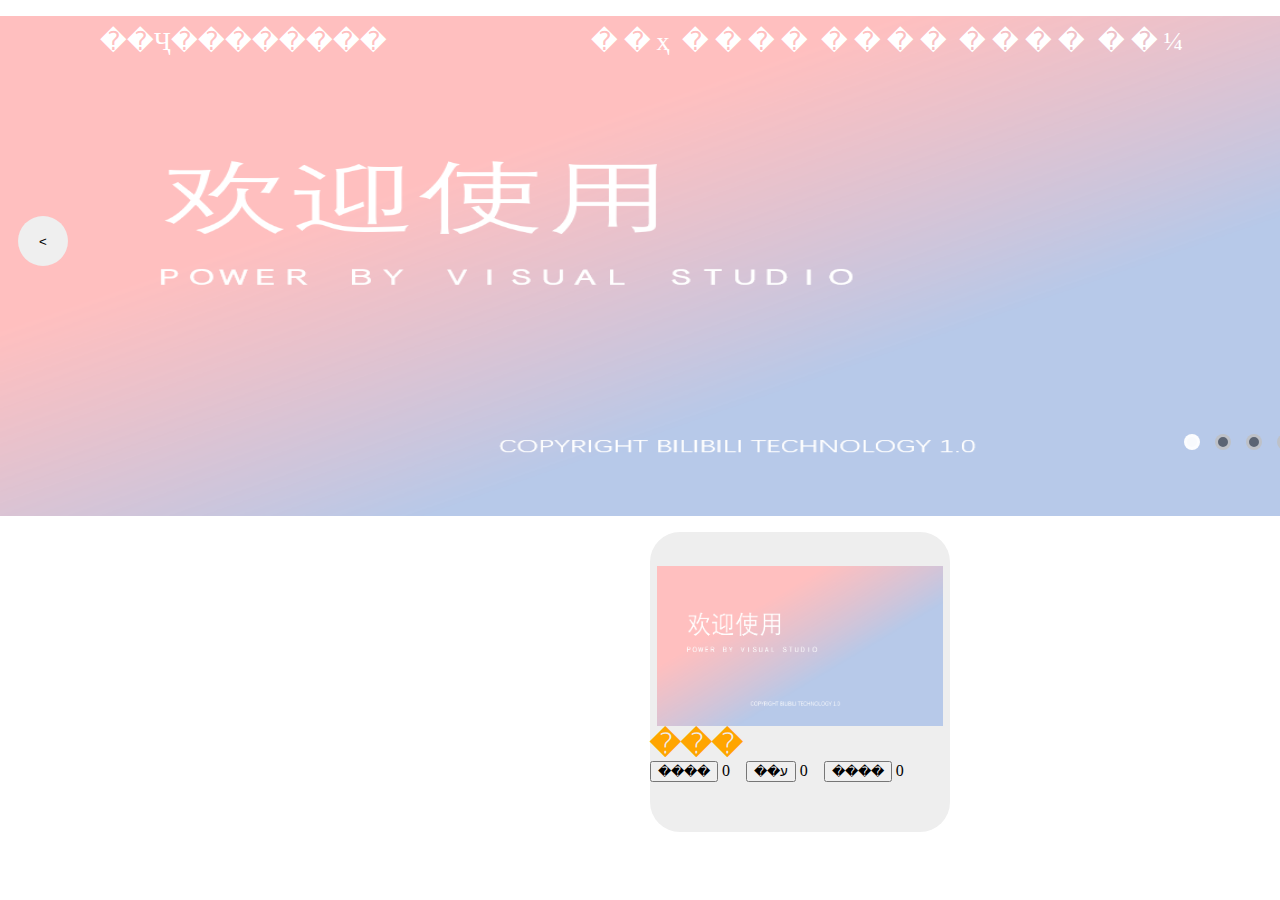
<file: index.html>
<!DOCTYPE html>
<html xmlns="http://www.w3.org/1999/xhtml">
        <head>
            <meta carset="utf-8" />
            <title>��Ҷ��������</title>
            <link href="./css/index.css" rel="stylesheet" type="text/css"/>
            <link href="./img/love.ico" rel="icon" type="image/x-icon" />
        </head>
        <body>          
            <div class="wrap">
                <ul class="list">
                    <li class="item active"><a href="https://www.baidu.com"><img id="img1" src="./img/a1.png" alt="Alternate Text" /></a></li>
                    <li class="item"><img src="./img/a2.jpg" alt="Alternate Text" /></li>
                    <li class="item"><img src="./img/a3.jpg" alt="Alternate Text" /></li>
                    <li class="item"><img src="./img/a4.jpg" alt="Alternate Text" /></li>
                    <li class="item"><img src="./img/a6.png" alt="Alternate Text" /></li>
                </ul>
                <ul class="pointList">
                    <li class="point active" data-index="0"></li>
                    <li class="point" data-index="1"></li>
                    <li class="point" data-index="2"></li>
                    <li class="point" data-index="3"></li>
                    <li class="point" data-index="4"></li>
                </ul>
                <button type="button" class="btn" id="goPre"><</button>
                <button type="button" class="btn" id="goNext">></button>
                <button type="button" class="btn" id="stop">Stop</button>
                <button type="button" class="btn" id="theam" onclick="changeTheam()">����</button>
                <button type="button" class="btn" id="more">֪ͨ</button>
                <a href="#" class="link1">��Ҷ��������</a>

                <div class="link">
                    <a href="#">��ҳ</a>
                    <a href="./article/article.html">����</a>
                    <a href="#">����</a>
                    <a href="#">����</a>
                    <a href="./Login.html">��¼</a>
                </div>

                <!--
                    <a href="./article.html"  class="linka">
                        <div class="article">
                            <img src="./img/love.ico" alt="Alternate Text"  class="imga" />
                            <p>���</p>
                        </div>
                    </a>
    -->



                <div class="new">
                    <a href="./introduction.html" class="new_link">
                        <div class="new_link_art">
                            <img src="./img/a1.png" alt="Alternate Text" />
                            ���
                        </div>
                    </a>

                    <div class="input">
                        <input type="button" name="name" value="����" id="comment"/>
                        <p id="comment_p">0</p>&nbsp;&nbsp;&nbsp;
                        <input type="button" name="name" value="��ע" id="attention"/>
                        <p id="attention_p">0</p>&nbsp;&nbsp;&nbsp;
                        <input type="button" name="name" value="����" onclick="give_a_like()" />
                        <p id="like_p">0</p>
                    </div>
                </div>
            </div>
            
            <script src="./js/index.js" type="text/javascript"></script>
        </body>
</html>
</file>
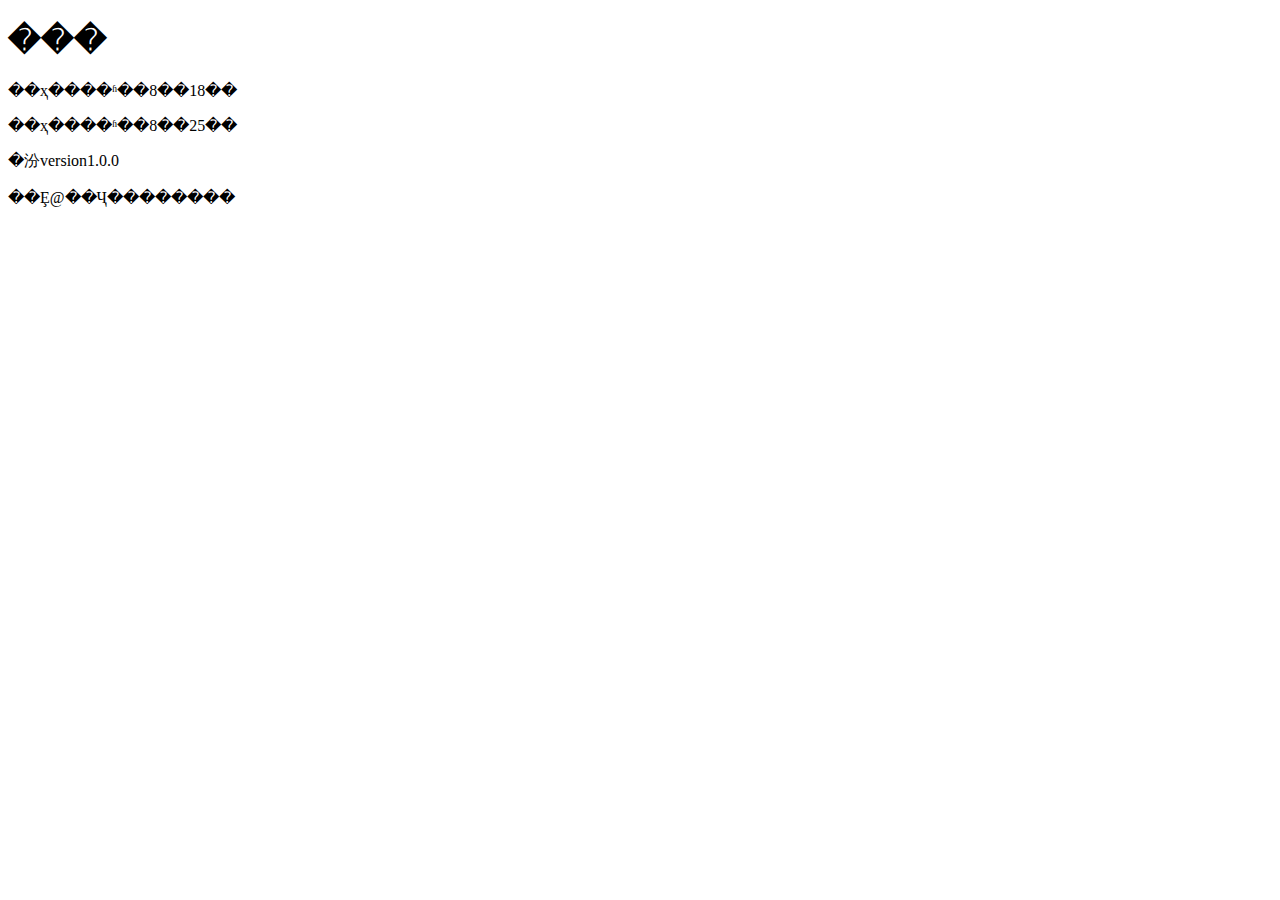
<file: introduction.html>
<!DOCTYPE html>
<html xmlns="http://www.w3.org/1999/xhtml">
    <head>
        <title>���</title>
    </head>
    <body>
        <div>
            <h1>���</h1>
            <p>��ҳ����ʱ��8��18��</p>
            <p>��ҳ����ʱ��8��25��</p>
            <p>�汾version1.0.0</p>
            <p>��Ȩ@��Ҷ��������</p>
        </div>

    </body>
</html>
</file>
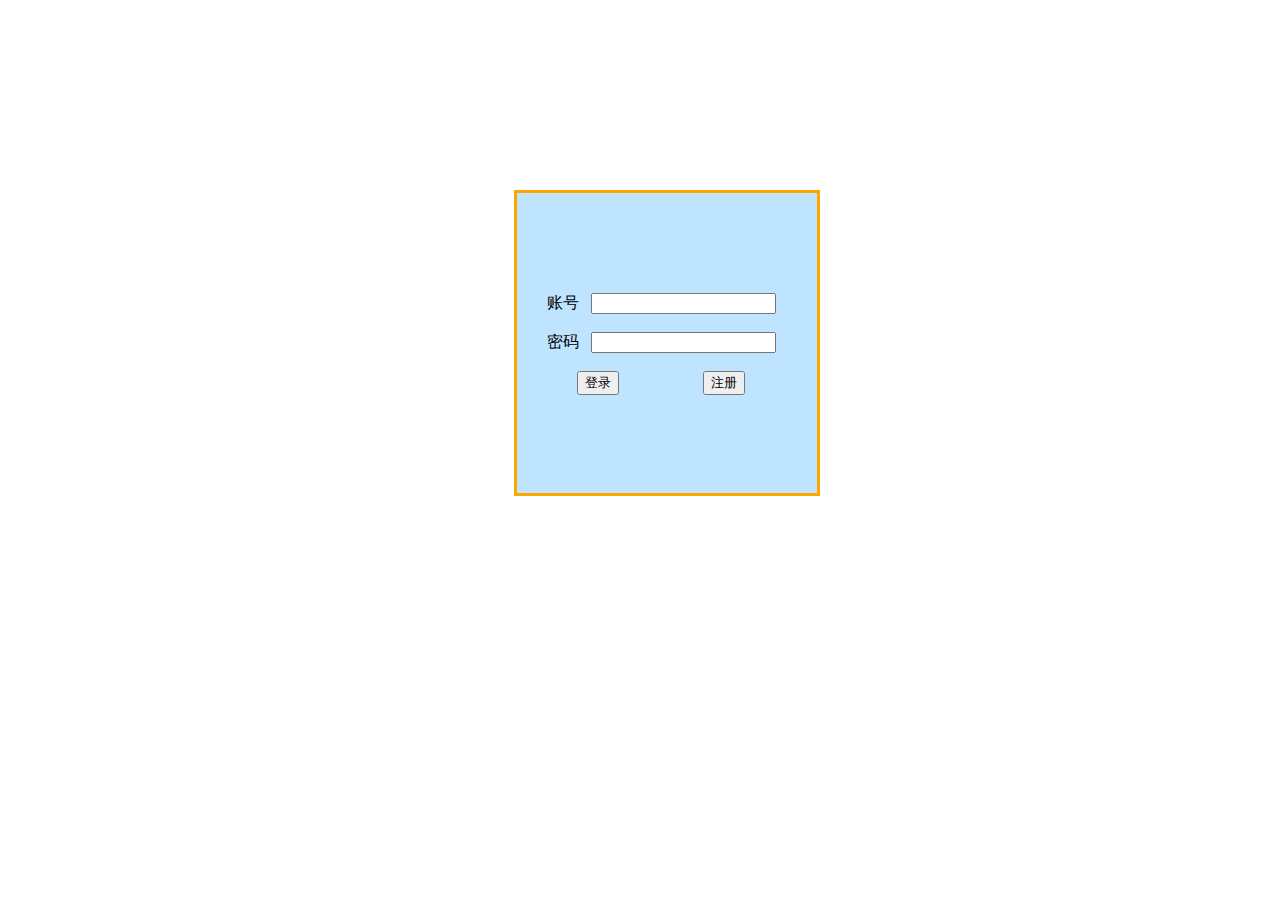
<file: Login.html>
<!DOCTYPE html>
<html>
    <head>
        <meta charset="utf-8" />
        <title>登录界面</title>
        <link href="./css/login.css" rel="stylesheet" type="text/css" />
        <link href="./img/love.ico" rel="icon" type="image/x-icon" />
</head>
    <body>
        <div class="fream">
            <div class="fream1">              
                账号&nbsp;&nbsp;&nbsp;<input type="text" name="name" id="user" /><br /><br />
                密码&nbsp;&nbsp;&nbsp;<input type="password" name="name1" id="pwd" /><br /><br />
              
                <button id="btn" class="login">登录</button>  <!--onclick="isNull()"-->
                <button id="btn1" class="sign">注册</button><br />
                <span id="error"></span>

            </div>
        </div> 

       <script src="./js/login.js"></script>
    </body>
</html>
</file>
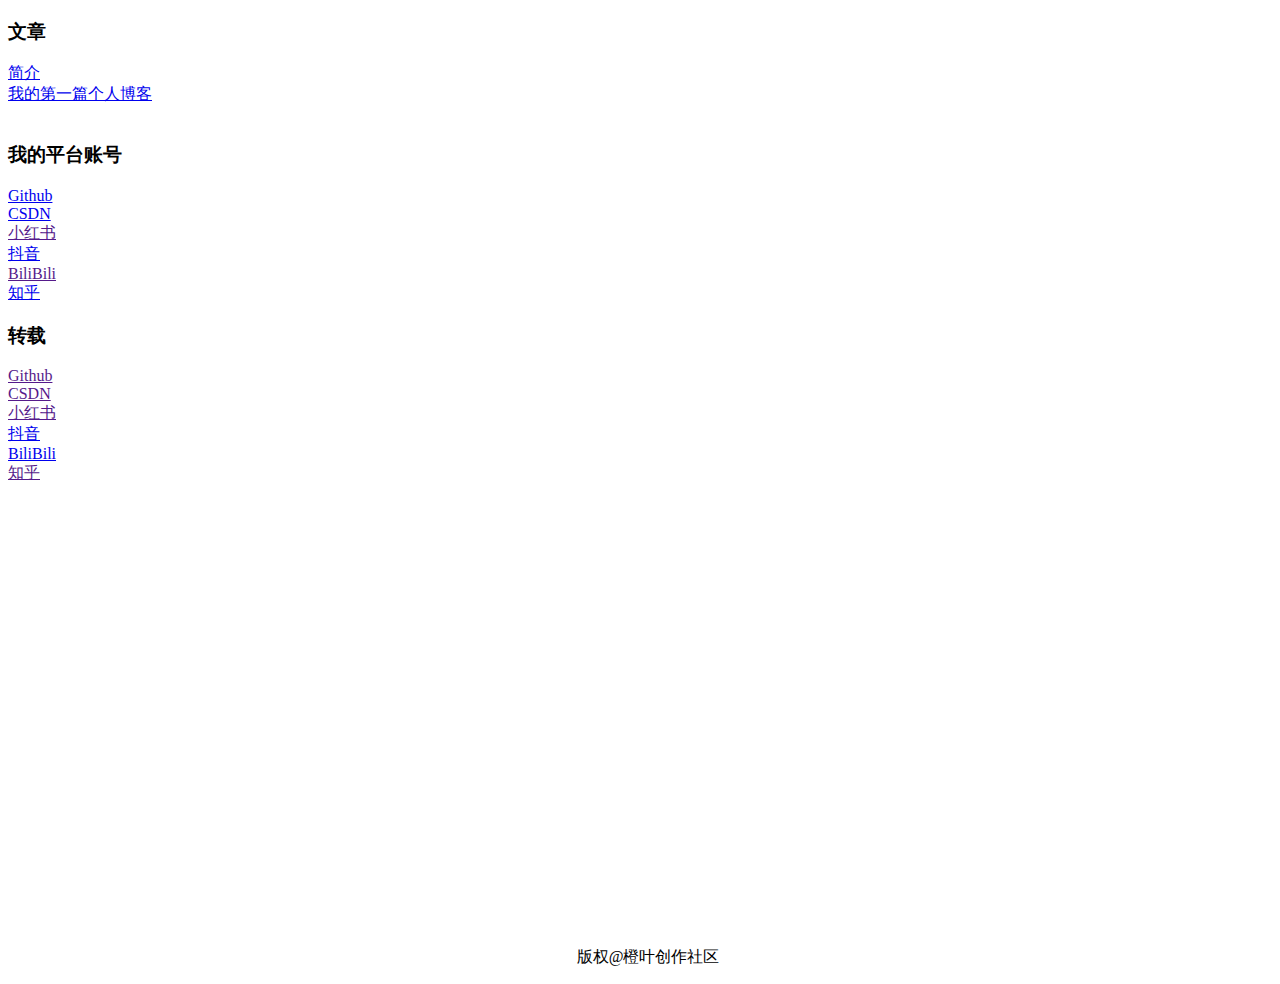
<file: article/article.html>
<!DOCTYPE html>
<html xmlns="http://www.w3.org/1999/xhtml">
<head>
    <meta charset="utf-8">
    <title>简介</title>
    <style>
        .copyright {
            position: absolute;
            width: 100%;
            height:500px;
            
        }
        .right{
            position:absolute;
            bottom:0;
            width:100%;
            text-align:center;
        }
    </style>
</head>
<body>
    <div>
        <h3>文章</h3>
        <a href="../introduction.html">简介</a>
        <br /><a href="https://blog.csdn.net/weixin_63545689/article/details/125806193">我的第一篇个人博客</a><br />

        <br /><h3>我的平台账号</h3>
        <a href="https://github.com/athe1">Github</a>
        <br /><a href="https://blog.csdn.net/weixin_63545689">CSDN</a>
        <br /><a href="">小红书</a>
        <br /><a href="https://v.douyin.com/jEDbKUJ/">抖音</a>
        <br /><a href="">BiliBili</a>
        <br /><a href="https://www.zhihu.com/people/robot-ai6">知乎</a>

        <br /><h3>转载</h3>
        <a href="">Github</a>
        <br /><a href="">CSDN</a>
        <br /><a href="">小红书</a>
        <br /><a href="https://v.douyin.com/j7XPSnJ/">抖音</a>
        <br /><a href="https://v.douyin.com/jEDD3BF/">BiliBili</a>
        <br /><a href="">知乎</a>
    </div>

    <div class="copyright">
        <p class="right">版权@橙叶创作社区</p>
    </div>
</body>
</html>
</file>
<file: css/index.css>
body {
    margin-left: 0;
}

.wrap {
    width: 1525px;
    height: 400px;
    position: relative;  
}

.list {
    list-style: none;
    width: 1525px;
    height: 500px;
    position: relative;
    padding-left: 0px; 
}

.item {
    position: absolute;
    width: 100%;
    height: 100%;
    color: white;
    font-size: 50px;
    opacity: 0; /*͸���� ���뵭��Ч��*/
    transition: all .5s;   
}


.item:nth-child(1) {
    background-color:steelblue;
    
}

.item:nth-child(2) {
    background-color: antiquewhite;
}

.item:nth-child(3) {
    background-color: antiquewhite;
}

.item:nth-child(4) {
    background-color: antiquewhite;
}

.item:nth-child(5) {
    background-color: antiquewhite;
}

.btn {
    /*width: 50px;
    height: 100px;*/
    position: absolute;
    top: 200px;
    z-index: 100;
    width: 50px;
    height: 50px;
    border-radius: 50%;
    border: none;
    cursor: pointer;
}

/*
.btn:hover{
    background-color:orange;
}
*/

#goPre {
    left: 0px;
    margin-left: 18px;
}

#goNext {
    right: 0px;
    margin-right: 15px;
}

#stop {
    width: 60px;
    height: 36px;
    right: 100px;
    top: 6px;
    font-size: 16px;
    background-color: rgb(255, 0, 0,0);
    color: white;
    border-radius: 50%;
    font-weight: bolder;
    /*border: 1px solid;
    border-color: orange;*/
}

#theam {
    width:60px;
    height: 36px;
    right: 160px;
    top: 5px;
    font-size: 16px;
    background-color: rgb(255, 0, 0,0);
    color: white;
    border-radius:50%;
    font-weight:bolder;
}

#more {
    width: 60px;
    height: 36px;
    right: 211px;
    top: 5px;
    font-size: 16px;
    background-color: rgb(255, 0, 0,0);
    color: white;
    border-radius: 50%;
    font-weight: bolder;
}

.link1 {
    width: 188px;
    height: 30px;
    position: absolute;
    top: 10px;
    left: 100px;
    z-index: 100;
    text-decoration: none;
    font-family: "����";
    font-size: 26px;
    color: white;
}

.link1:hover {
    color:orange;
    font-size: 30px;
}

.link {
    font-family: "����";
    font-size: 26px;
    position: absolute;
    top: 10px;
    right: 336px;
    z-index: 100;
}

.link > a {
    color: white;
    letter-spacing: 6px;
    text-decoration: none;
}

.link>a:hover{
    color:orange;
}

/*   .active��   */
.item.active {
    opacity: 1;
    z-index: 10;
}

.pointList {
    padding-left: 0px;
    list-style: none;
    position: absolute;
    right: 186px;
    bottom: -50px;
    z-index: 100;
}

.point {
    width: 10px;
    height: 10px;
    background-color: rgba(0,0,0,0.5);
    border-radius: 100%;
    float: left;
    margin-right: 15px;
    border-style: solid;
    border-width: 3px;
    border-color: rgba(255,255,255,0.6);
    cursor: pointer;
}

.point.active {
    background-color: rgba(255,255,255,0.9);
}

/*����ͼƬ������ͼƬ*/
.wrap > ul > li > img {
    width: 1536px;
    height: 500px;
}

#img1 {
    width: 1525px;
    height: 500px;
}



.wrap > .new {
    /*position:absolute;*/
    border-radius: 10%;
    border: 1px;
    border-style: none;
    width: 300px;
    height: 300px;
    margin-left: 650px;
    background: #eeeeee;
}

.wrap > .new :hover{
  /*background-color:steelblue;*/
}


.wrap>.new>.input>p{
    display:inline;
}

.wrap>.new>.new_link{
    text-decoration:none;
    color:orange;
    text-align:left;
    font-size:30px;
    font-family:"����";
    font-weight:bolder;
    margin-left:15px;
    margin-top:6px;
}


.wrap>.new>.new_link:hover{
    font-size:36px;
    color:red;
}

.wrap>.new>.new_link>.new_link_art{
   
}


/*ͼƬ�ĵ���*/
.wrap > .new > .new_link > .new_link_art > img {    
    width: 286px;
    height: 160px;
    display: block; 
    margin-left:7px;
}
.wrap > .new > .new_link > .new_link_art > img :hover{    
  transform: scale(1.4);
}




/*
.h1 {
    margin: 0;
    color: orange;
    font-size: 30px;
    font-family: "����";
    display: inline-block;
}
.article {
    /* �߿���� 
    margin-left: 40%;
    border: 3px solid orange;
    border-radius: 3%;
    width: 300px;
    height: 100px;
    text-align: left;  
}

.wrap > .linka {
    width: 1px;
    height: 1px;
    margin-left: 0;
    text-decoration: none;
    display:inline;
}

.imga{
    width:50px;
    height:50px;
    left:15px;
}

.article > p {
    color: orange;
}


.article > a {
    font-size:30px;
    color: orange;
    text-decoration: none;
    font-family:"����";
    font-weight:bolder;
    
}
*/
</file>
<file: css/login.css>
#btn {
    margin-left: 30px;
}

#btn1 {
    margin-left: 80px;
}

.fream {
    margin-left: 40%;
    margin-top: 15%;
    border: 3px solid orange;
    width: 300px;
    height: 300px;
    background: #8ccfff8f;
}

.fream1 {
    margin-left: 30px;
    margin-top: 100px;
}

#error {
    color: red;
    margin-left: 30px;
    font-family: ����;
    font-weight: bold;
}
</file>
